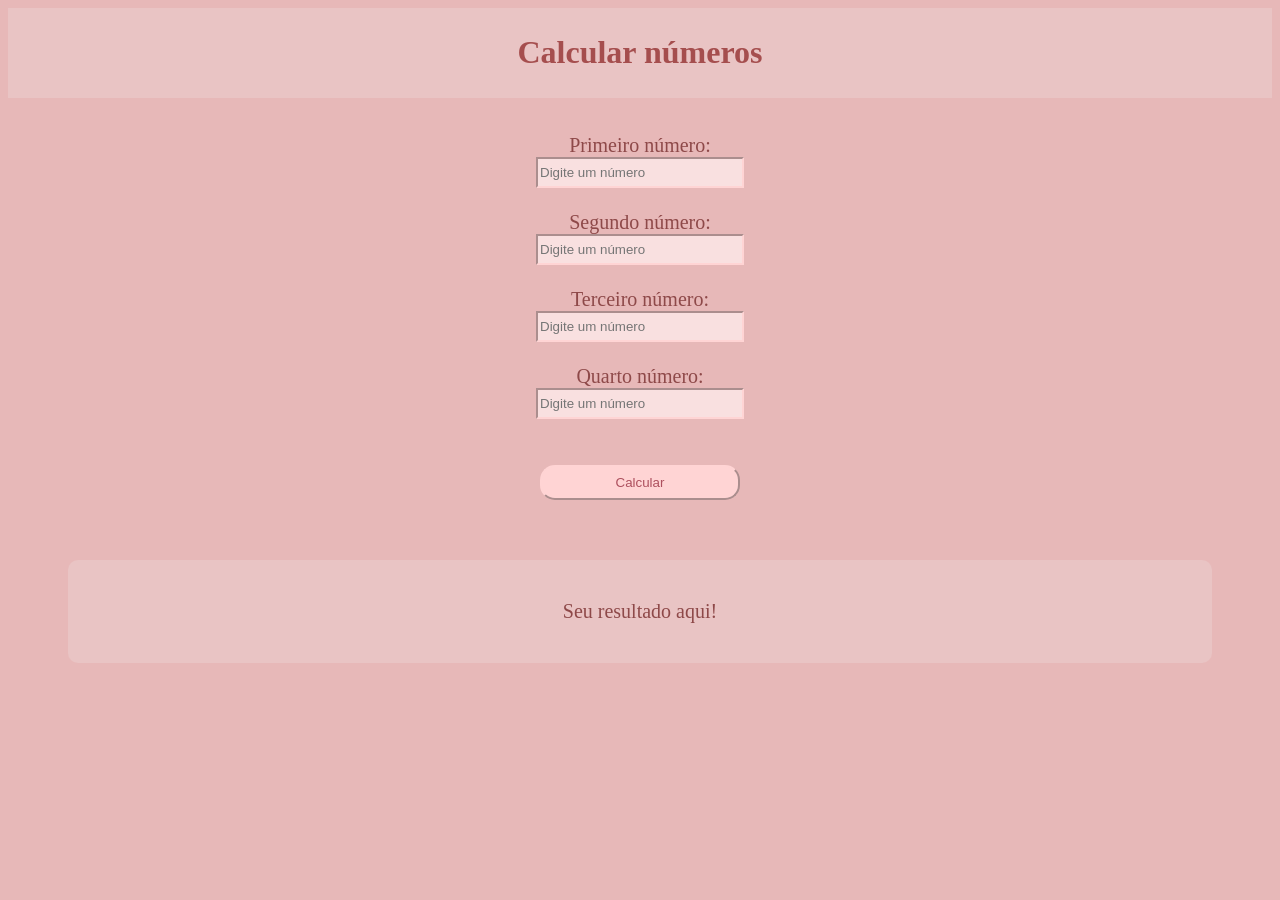
<file: pwIII_atvd2/pagina.html>
<!DOCTYPE html>
<html lang="en">

<head>
    <meta charset="UTF-8">
    <meta http-equiv="X-UA-Compatible" content="IE=edge">
    <meta name="viewport" content="width=device-width, initial-scale=1.0">
    <link rel="stylesheet" href="cssstyle.css">
    <title>Atividade avaliativa</title>
</head>

<body>
    <form action="Form_calculo">

        <div class="section1">
            <center>

                <header>
                    <h1>
                        Calcular números
                    </h1>
                </header>

                <br> <br>

                <section>

                    <div class="texto">

                        <label for="number1">Primeiro número:</label> <br>
                        <input type="number" id="n1" placeholder="Digite um número" name="number1">
                        <br> <br>

                        <label for="number2">Segundo número:</label> <br>
                        <input type="number" id="n2" placeholder="Digite um número" name="number2">
                        <br> <br>

                        <label for="number3">Terceiro número:</label> <br>
                        <input type="number" id="n3" placeholder="Digite um número" name="number3">
                        <br> <br>

                        <label for="number4">Quarto número:</label> <br>
                        <input type="number" id="n4" placeholder="Digite um número" name="number4">
                        <br> <br> <br>

                        <button type="button" onclick="calculo()">Calcular</button> <br>




                        <script>



                            function calculo() {

                                let nu1 = document.getElementById("n1").value
                                let nu2 = document.getElementById("n2").value
                                let nu3 = document.getElementById("n3").value
                                let nu4 = document.getElementById("n4").value

                                d1 = nu1 * 2
                                document.getElementById("resultado").innerHTML = (`O dobro do seu primeiro número é: ${d1}`);

                                tr = nu1 * 3
                                document.getElementById("resultado1").innerHTML = (`O triplo do seu primeiro número é: ${tr}`);

                                qr = nu1 * 4
                                document.getElementById("resultado2").innerHTML = (`O quadruplo do seu primeiro número é: ${qr}`);

                                qu = nu1 * 5
                                document.getElementById("resultado3").innerHTML = (`O quintúplo do seu primeiro número é: ${qu}`);

                                se = nu1 * 6
                                document.getElementById("resultado4").innerHTML = (`O sextuplo do seu primeiro número é: ${se}`);

                                qua = nu1 * nu1
                                document.getElementById("resultado5").innerHTML = (`Seu primeiro número elevado ao quadrado é: ${qua}`);

                                cb = nu1 * nu1 * nu1
                                document.getElementById("resultado6").innerHTML = (`Seu primeiro número elevado ao cubo é: ${cb}`);

                                qrt = nu1 * nu1 * nu1 * nu1
                                document.getElementById("resultado7").innerHTML = (`Seu primeiro número elevado à quarta potência é: ${qrt}`);

                                quint = nu1 * nu1 * nu1 * nu1 * nu1
                                document.getElementById("resultado8").innerHTML = (`Seu primeiro número elevado à quinta potência é: ${quint}`);

                                sext = nu1 * nu1 * nu1 * nu1 * nu1 * nu1
                                document.getElementById("resultado9").innerHTML = (`Seu primeiro número elevado à sexta potência é: ${sext}`);

                                delta = (nu2 * nu2) - 4 * nu3 * nu1

                                del = delta / delta

                                bh1 = (nu2 * (- 1) + del) / 2 * nu1

                                bh2 = (nu2 * (- 1) - del) / 2 * nu1

                                document.getElementById("resultado10").innerHTML = (`As duas raízes geradas a partir dos três primeiros números na fórmula de Bhaskara são: ${bh1} e ${bh2}`);

                                soma = (Number(nu1) + Number(nu2) + Number(nu3) + Number(nu4)) / 4;

                                document.getElementById("resultado11").innerHTML = (`A média aritmética dos 4 números é: ${soma}`);

                                if (nu1 % 2 == 0) {
                                    document.getElementById("resultado12").innerHTML = (`O primeiro número é: par`);
                                }

                                if (nu1 % 2 == 1) {
                                    document.getElementById("resultado12").innerHTML = (`O primeiro número é: ímpar`);
                                }

                            }

                        </script>

                        <table>
                            <div class="table">

                                <p id="resultado">Seu resultado aqui!</p>

                                <p id="resultado1"> </p>

                                <p id="resultado2"> </p>

                                <p id="resultado3"> </p>

                                <p id="resultado4"> </p>

                                <p id="resultado5"> </p>

                                <p id="resultado6"> </p>

                                <p id="resultado7"> </p>

                                <p id="resultado8"> </p>

                                <p id="resultado9"> </p>

                                <p id="resultado10"> </p>

                                <p id="resultado11"> </p>

                                <p id="resultado12"> </p>

                            </div>
                        </table>


                </section>
            </center>

        </div>
        </div>
    </form>
</body>

</html>
</file>
<file: pwIII_atvd2/cssstyle.css>
body {
    background-color:rgb(231, 184, 184);
}

h1 {
    color:rgb(165, 78, 78);
    font-family: 'Times New Roman';
}

.texto {
    color: rgb(142, 73, 73);
    font-size: 20px;
    font-family: 'Times New Roman';
}

div {
    align-items: center;
    align-content: center;
}

header {
    background-color:rgb(233, 196, 196);
    width: auto;
    padding: 5px;
}

input {
    background-color:rgb(249, 224, 224);
    border-color:rgb(255, 212, 212) ;
    width: 200px;
    height: 25px;
}

.table {
    background-color:rgb(233, 196, 196);
    margin: 60px;
    padding: 20px;
    border-radius: 10px;
    box-shadow:rgb(81, 38, 45);
}

button {
    background-color: rgb(255, 212, 212);
    border-color:rgb(255, 212, 212) ;
    border-radius: 15px;
    width: 200px;
    height: 35px;
    color: rgb(173, 80, 94);
    box-shadow:rgb(81, 38, 45);
}
</file>
